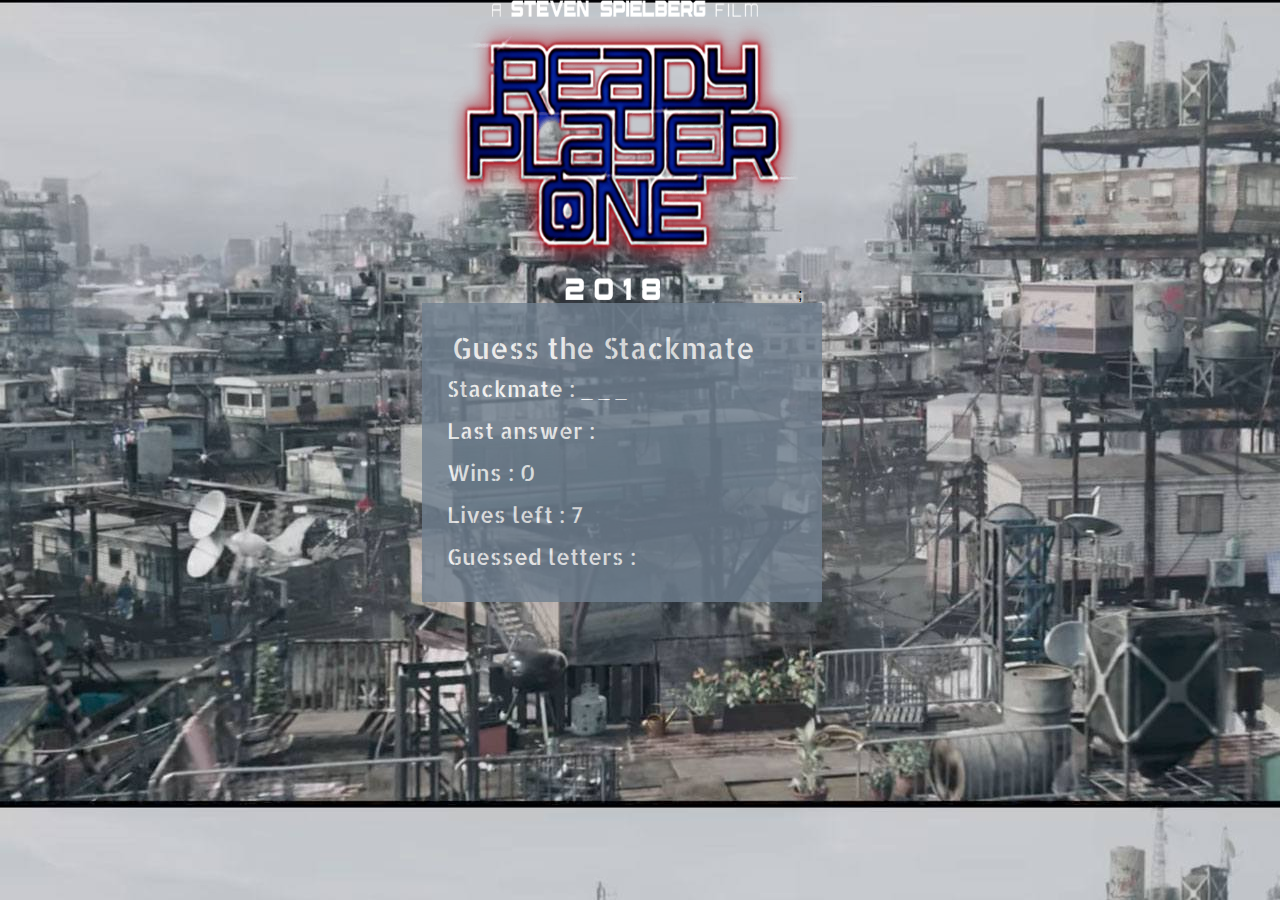
<file: index.html>
<!DOCTYPE html>
<html lang="en-us">

<head>
  <meta charset="UTF-8">
  <title>Hangman
  </title>

<link rel="stylesheet" type="text/css" href="assets/css/reset.css">
<link rel="stylesheet" type="text/css" href="assets/css/style.css">
<link href='https://fonts.googleapis.com/css?family=Allerta Stencil' rel='stylesheet'>
</head>

<body>
<div id="logoold">
	<img id="logo" src="assets/images/rpo-logo_x2.png">;
</div>

<div id=maingame>
 <div id="game">

<h1 id="header">Guess the Stackmate <span id="user-guess"></span> </h1>
  </div>
  <div id=gameout>
  <p>Stackmate : <span id="classmate"></span><p>
  <p>Last answer : <span id="compchoice"></span><p>
  <p>Wins : <span id="wins"> 0</span><p>
  <p>Lives left : <span id="lives"> 0</span><p>
  <p>Guessed letters : <span id="guesses"> 0</span><p>
  </div>

</div>

</body>
<script type="text/javascript" src="assets/javascript/game.js"></script>

</html>
</file>
<file: assets/css/style.css>
* {
    box-sizing: border-box;
}
body {
    font-family: sans-serif;
    background-image: url("../images/RP1-Columbus.jpg");

}
p{
    padding:5px;
}

#logo{
    margin-left: 35%;
    height: 300px;
    width :350px;

}

#gameout{

    font-family: 'Allerta Stencil';font-size: 22px;
    color: white;
}

#header{
    font-family: 'Allerta Stencil';font-size: 29px;
    color: white;
    padding:10px;
}
#maingame{
    background-color: slategrey;
    width: 400px;
    padding:20px;
    margin-left: 33%;
    opacity:0.8;

}
</file>
